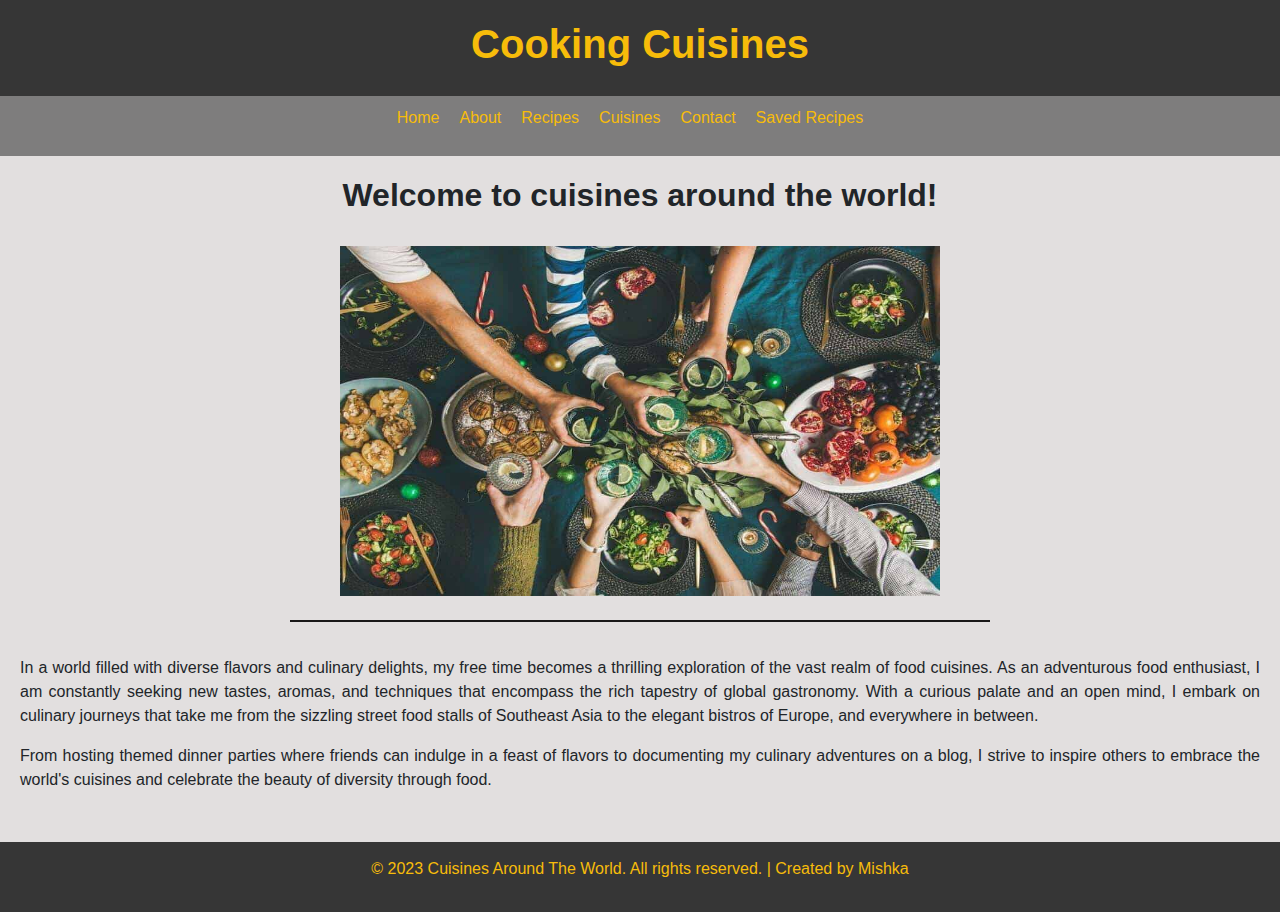
<file: html/index.html>
<!DOCTYPE html>
<html lang="en">

<head>
    <meta charset="UTF-8">
    <meta name="viewport" content="width=device-width, initial-scale=1.0">
    <link rel="stylesheet" href="../css/style.css">

    <link rel="stylesheet" href="https://stackpath.bootstrapcdn.com/bootstrap/4.5.2/css/bootstrap.min.css">
    <script src="https://stackpath.bootstrapcdn.com/bootstrap/4.5.2/js/bootstrap.min.js"></script>

    <title>Cooking Cuisines</title>
</head>

<body>
    <!-- Header -->
    <header>
        <h1><b>Cooking Cuisines</b></h1>
    </header>

    <!-- Navigation -->
    <nav>
        <ul>
            <li><a href="index.html">Home</a></li>
            <li><a href="about.html">About</a></li>
            <li><a href="recipes.html">Recipes</a></li>
            <li><a href="cuisines.html">Cuisines</a></li>
            <li><a href="contact.html">Contact</a></li>
            <li><a href="savedRecipes.html">Saved Recipes</a></li>
        </ul>
    </nav>

    <!-- Main Content -->
    <main>
        <section>
            <h2><b>Welcome to cuisines around the world!</b></h2>
            <br>
            <img style="display: block;-user-select: none;margin: auto;cursor: zoom-in;background-color: hsl(0, 0%, 90%);
             transition: background-color 300ms;" src="../images/recipes-aroundtheworld.jpeg" width="600" height="350" alt="Recipes Around The World">
             <br>
             <div class="header-line"></div>
             <br>
             <p>In a world filled with diverse flavors and culinary delights, my free time becomes a thrilling exploration of the vast realm of food cuisines. 
             As an adventurous food enthusiast, I am constantly seeking new tastes, aromas, and techniques that encompass the rich tapestry of global gastronomy. 
             With a curious palate and an open mind, I embark on culinary journeys that take me from the sizzling street food stalls of Southeast Asia to the elegant 
             bistros of Europe, and everywhere in between.</p>
             <p>From hosting themed dinner parties where friends can indulge in a feast of flavors to documenting my culinary adventures on a blog, 
             I strive to inspire others to embrace the world's cuisines and celebrate the beauty of diversity through food.</p>
        </section>
    </main>    

    <!-- Footer -->
    <footer>
        <p>&copy; 2023 Cuisines Around The World. All rights reserved. | Created by Mishka</p>
    </footer>

    <script type='text/javascript' src='../javascript/saveForLater.js'></script>

</body>

</html>
</file>
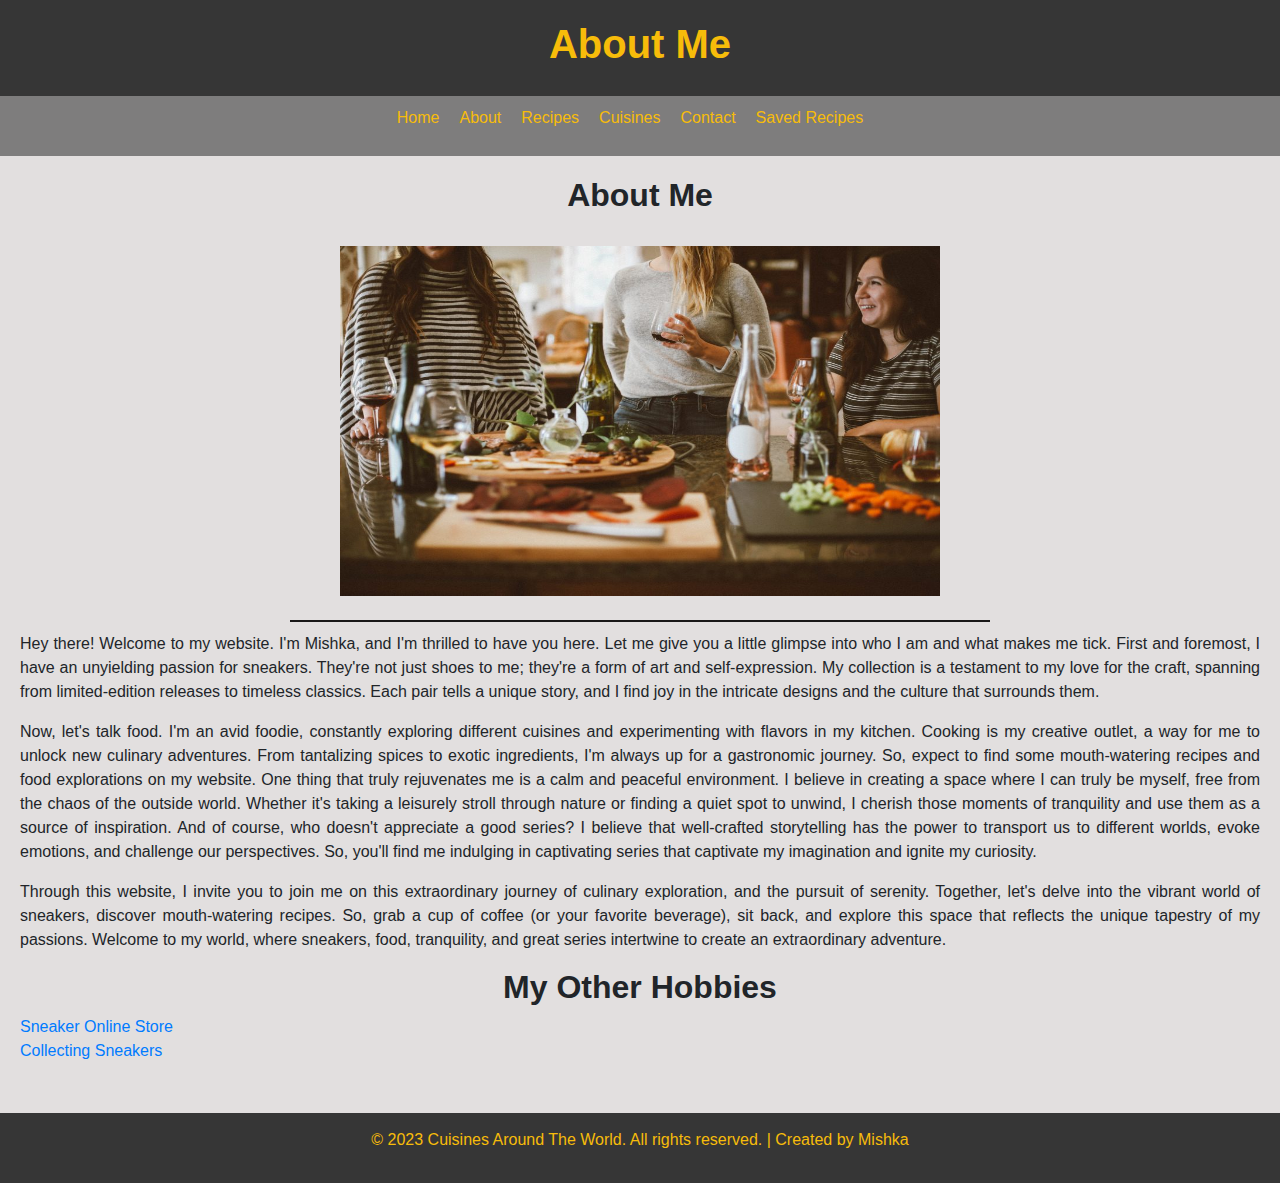
<file: html/about.html>
<!DOCTYPE html>
<html lang="en">

<head>
    <meta charset="UTF-8">
    <meta name="viewport" content="width=device-width, initial-scale=1.0">
    <title>About Me - My Hobby Website</title>
    <link rel="stylesheet" type="text/css" href="../css/style.css">

    <link rel="stylesheet" href="https://stackpath.bootstrapcdn.com/bootstrap/4.5.2/css/bootstrap.min.css">
    <script src="https://stackpath.bootstrapcdn.com/bootstrap/4.5.2/js/bootstrap.min.js"></script>

</head>

<body>
    <!-- Header -->
    <header>
        <h1><b>About Me</b></h1>
    </header>

    <!-- Navigation -->
    <nav>
        <ul>
            <li><a href="index.html">Home</a></li>
            <li><a href="about.html">About</a></li>
            <li><a href="recipes.html">Recipes</a></li>
            <li><a href="cuisines.html">Cuisines</a></li>
            <li><a href="contact.html">Contact</a></li>
            <li><a href="savedRecipes.html">Saved Recipes</a></li>
        </ul>
    </nav>

    <!-- Main Content -->
    <main>
        <section>
            <h2><b>About Me</b></h2>
            <br>
            <img style="display: block;-user-select: none;margin: auto;cursor: zoom-in;background-color: hsl(0, 0%, 90%);
             transition: background-color 300ms;" src="../images/personal-about.jpeg" width="600" height="350" alt="About Me">
             <br>
             <div class="header-line"></div>
            <p>Hey there! Welcome to my website. I'm Mishka, and I'm thrilled to have you here. Let me give you a little glimpse into who I am and what makes me tick.
            First and foremost, I have an unyielding passion for sneakers. They're not just shoes to me; they're a form of art and self-expression. My collection is a testament to my love for the craft, 
            spanning from limited-edition releases to timeless classics. Each pair tells a unique story, and I find joy in the intricate designs and the culture that surrounds them.</p>
                
            <p>Now, let's talk food. I'm an avid foodie, constantly exploring different cuisines and experimenting with flavors in my kitchen. Cooking is my creative outlet, a way for me to unlock new culinary adventures. 
            From tantalizing spices to exotic ingredients, I'm always up for a gastronomic journey. So, expect to find some mouth-watering recipes and food explorations on my website.
            One thing that truly rejuvenates me is a calm and peaceful environment. I believe in creating a space where I can truly be myself, free from the chaos of the outside world. 
            Whether it's taking a leisurely stroll through nature or finding a quiet spot to unwind, I cherish those moments of tranquility and use them as a source of inspiration.
            And of course, who doesn't appreciate a good series? I believe that well-crafted storytelling has the power to transport us to different worlds, evoke emotions, and challenge our perspectives. 
            So, you'll find me indulging in captivating series that captivate my imagination and ignite my curiosity. </p>
                
            <p>Through this website, I invite you to join me on this extraordinary journey of culinary exploration, and the pursuit of serenity. Together, let's delve into the vibrant world of sneakers, discover 
            mouth-watering recipes. So, grab a cup of coffee (or your favorite beverage), sit back, and explore this space that reflects the unique tapestry of my passions. 
            Welcome to my world, where sneakers, food, tranquility, and great series intertwine to create an extraordinary adventure.</p>

        <h2><b>My Other Hobbies</b></h2>
        <ul>
            <li><a href="onlineStore.html">Sneaker Online Store</a></li>
            <li><a href="hobby.html">Collecting Sneakers</a></li>
        </ul>
        </section>
    </main>     

    <!-- Footer -->
    <footer>
        <p>&copy; 2023 Cuisines Around The World. All rights reserved. | Created by Mishka</p>
    </footer>

    <script type='text/javascript' src='../javascript/saveForLater.js'></script>

</body>

</html>
</file>
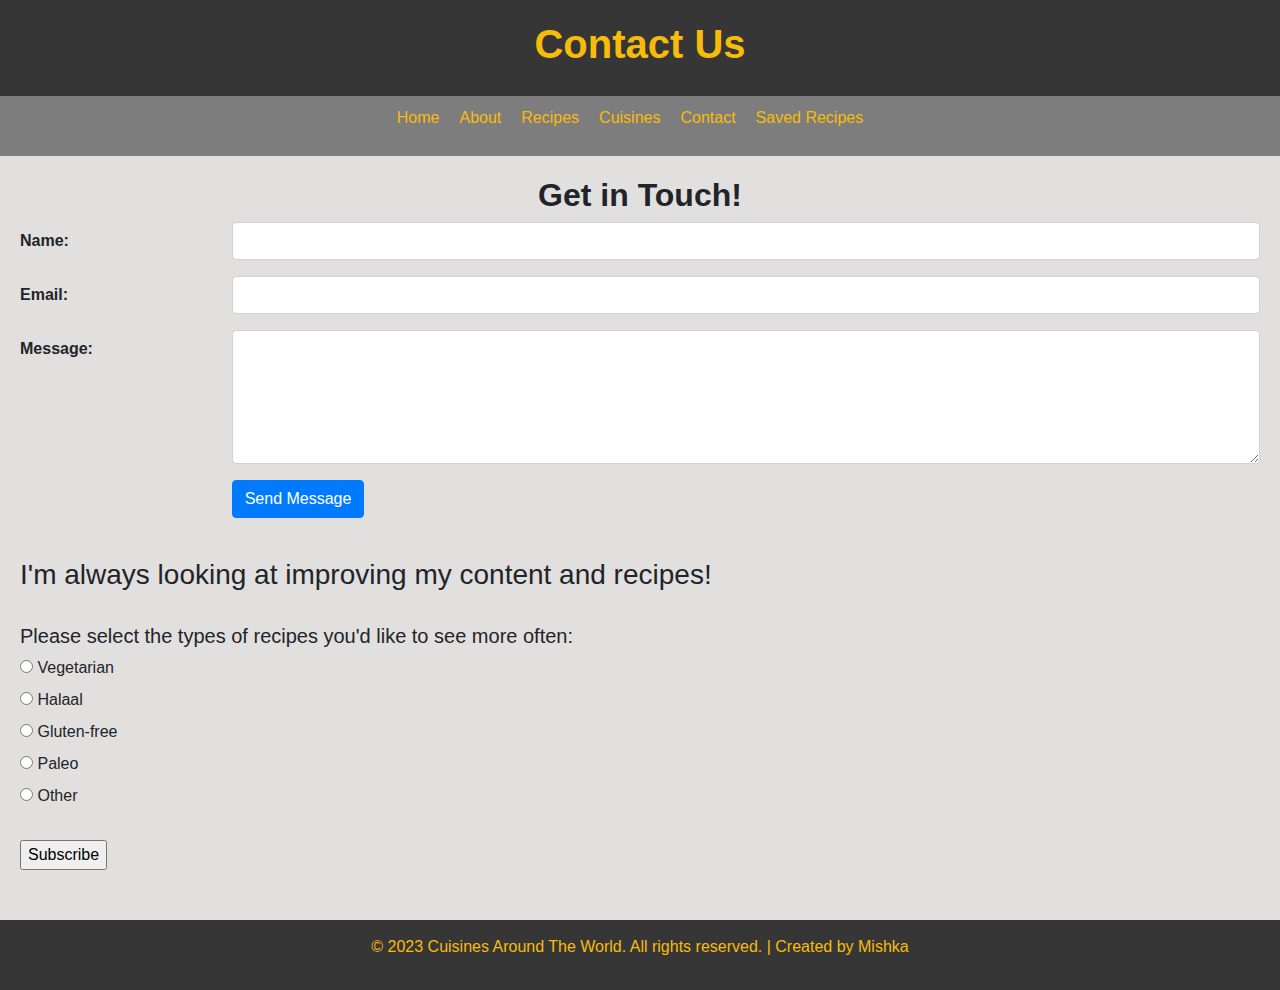
<file: html/contact.html>
<!DOCTYPE html>
<html lang="en">

<head>
    <meta charset="UTF-8">
    <meta name="viewport" content="width=device-width, initial-scale=1.0">
    <title>Contact - My Hobby Website</title>
    <link rel="stylesheet" type="text/css" href="../css/style.css">

    <link rel="stylesheet" href="https://stackpath.bootstrapcdn.com/bootstrap/4.5.2/css/bootstrap.min.css">
    <script src="https://stackpath.bootstrapcdn.com/bootstrap/4.5.2/js/bootstrap.min.js"></script>
</head>

<body>
    <!-- Header -->
    <header>
        <h1><b>Contact Us</b></h1>
    </header>

    <!-- Navigation -->
    <nav>
        <ul>
            <li><a href="index.html">Home</a></li>
            <li><a href="about.html">About</a></li>
            <li><a href="recipes.html">Recipes</a></li>
            <li><a href="cuisines.html">Cuisines</a></li>
            <li><a href="contact.html">Contact</a></li>
            <li><a href="savedRecipes.html">Saved Recipes</a></li>
        </ul>
    </nav>

    <!-- Main Content -->
    <main>
        <section>
            <h2><b>Get in Touch!</b></h2>
            <form action="submit_form.php" method="POST" class="form-horizontal">
                <div class="form-group row">
                    <label for="name" class="col-sm-2 col-form-label"><b>Name:</b></label>
                    <div class="col-sm-10">
                        <input type="text" id="name" name="name" class="form-control" required>
                    </div>
                </div>

                <div class="form-group row">
                    <label for="email" class="col-sm-2 col-form-label"><b>Email:</b></label>
                    <div class="col-sm-10">
                        <input type="email" id="email" name="email" class="form-control" required>
                    </div>
                </div>

                <div class="form-group row">
                    <label for="message" class="col-sm-2 col-form-label"><b>Message:</b></label>
                    <div class="col-sm-10">
                        <textarea id="message" name="message" rows="5" class="form-control" required></textarea>
                    </div>
                </div>

                <div class="form-group row">
                    <div class="offset-sm-2 col-sm-10">
                        <input type="submit" value="Send Message" class="btn btn-primary">
                    </div>
                </div>
            </form>

            <br>

            <form>
                <h3>I'm always looking at improving my content and recipes!</h3>
                <br>
                <h5>Please select the types of recipes you'd like to see more often:</h5>
                <input type="radio" id="vegetarian" name="recipeType" value="vegetarian">
                <label for="vegetarian">Vegetarian</label><br>
                <input type="radio" id="vegan" name="recipeType" value="vegan">
                <label for="vegan">Halaal</label><br>
                <input type="radio" id="gluten-free" name="recipeType" value="gluten-free">
                <label for="gluten-free">Gluten-free</label><br>
                <input type="radio" id="paleo" name="recipeType" value="paleo">
                <label for="paleo">Paleo</label><br>
                <input type="radio" id="other" name="recipeType" value="other">
                <label for="other">Other</label><br>
                <br>
                <input type="submit" value="Subscribe">
            </form>
        </section>
    </main>

    <!-- Footer -->
    <footer>
        <p>&copy; 2023 Cuisines Around The World. All rights reserved. | Created by Mishka</p>
    </footer>

    <script type='text/javascript' src='../javascript/saveForLater.js'></script>
    
</body>

</html>
</file>
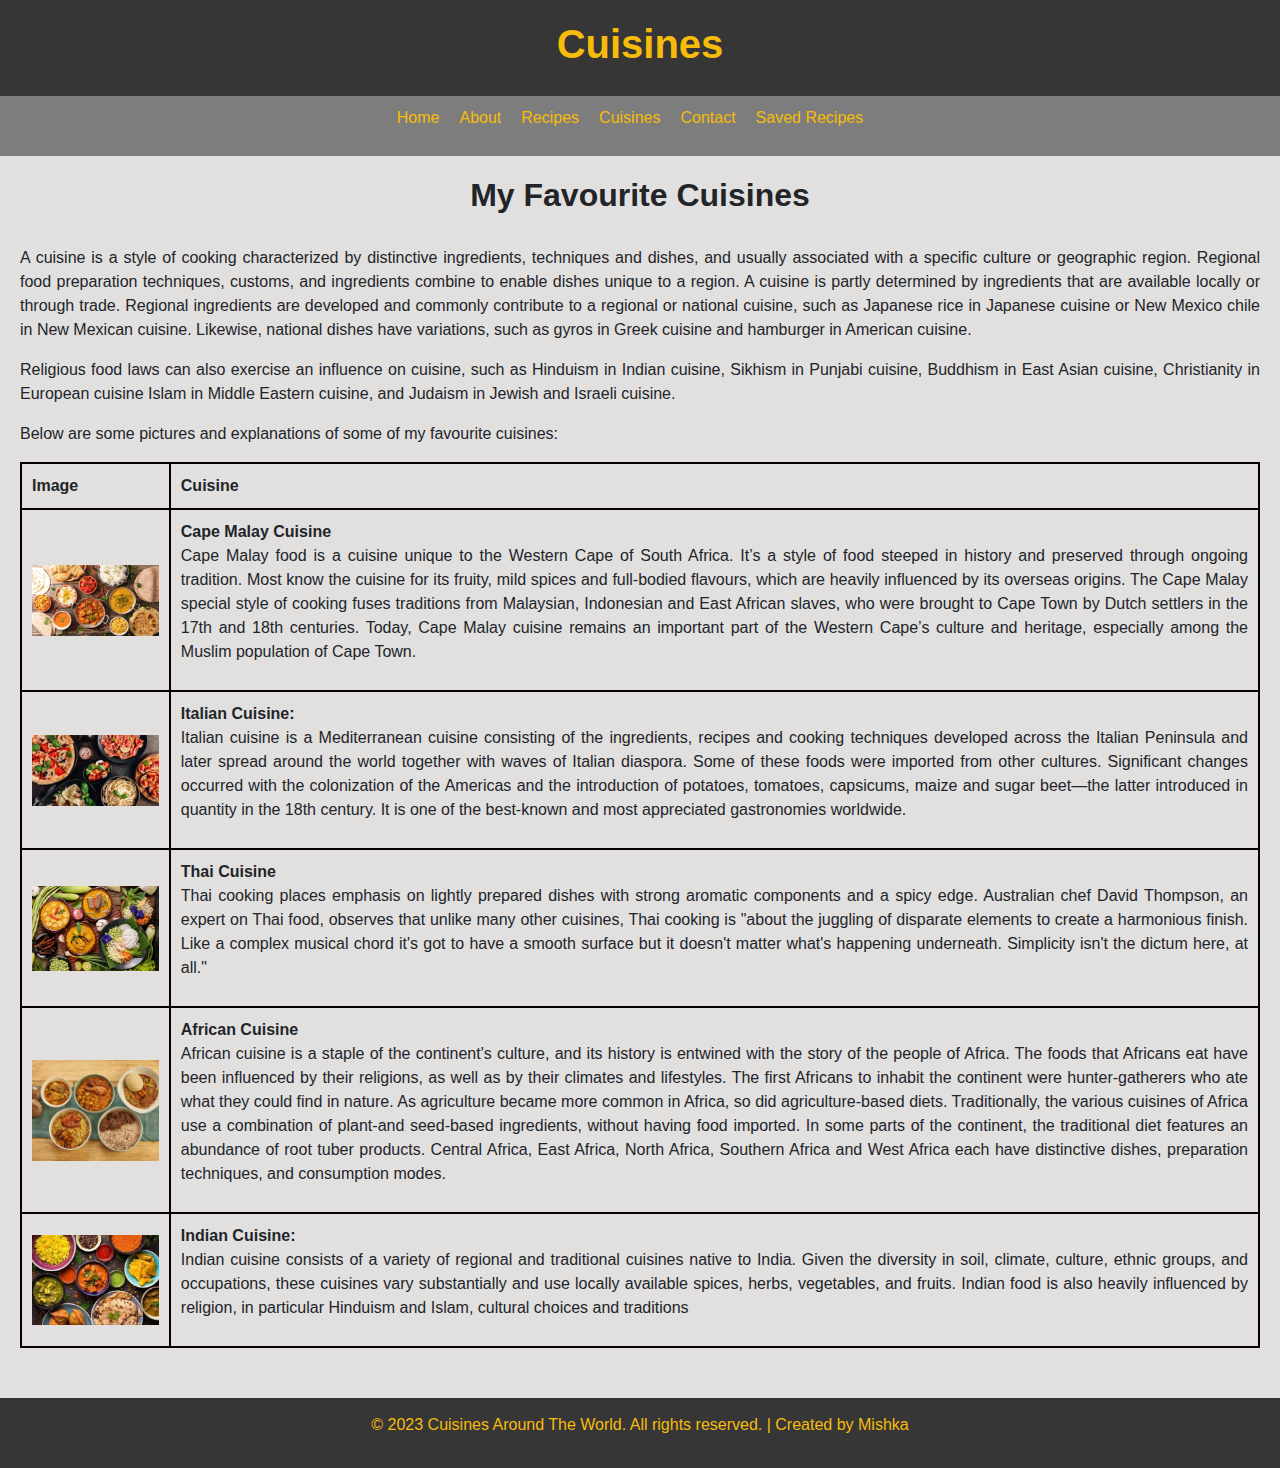
<file: html/cuisines.html>
<!DOCTYPE html>
<html lang="en">

<head>
    <script type='text/javascript' src='../javascript/saveForLater.js'></script>
    <meta charset="UTF-8">
    <meta name="viewport" content="width=device-width, initial-scale=1.0">
    <title>Cuisines - My Hobby Website</title>
    <link rel="stylesheet" type="text/css" href="../css/style.css">

    <link rel="stylesheet" href="https://stackpath.bootstrapcdn.com/bootstrap/4.5.2/css/bootstrap.min.css">
    <script src="https://stackpath.bootstrapcdn.com/bootstrap/4.5.2/js/bootstrap.min.js"></script>

    <style>
        img {
            max-width: 100%;
            height: auto;
        }
    </style>

</head>

<body>
    <!-- Header -->
    <header>
        <h1><b>Cuisines</b></h1>
    </header>

    <!-- Navigation -->
    <nav>
        <ul>
            <li><a href="index.html">Home</a></li>
            <li><a href="about.html">About</a></li>
            <li><a href="recipes.html">Recipes</a></li>
            <li><a href="cuisines.html">Cuisines</a></li>
            <li><a href="contact.html">Contact</a></li>
            <li><a href="savedRecipes.html">Saved Recipes</a></li>
        </ul>
    </nav>

    <main>
        <section>
        <h2><b>My Favourite Cuisines</b></h2>
        <br> 
        <p>A cuisine is a style of cooking characterized by distinctive ingredients, techniques and dishes, and usually associated with a specific culture or geographic region. 
        Regional food preparation techniques, customs, and ingredients combine to enable dishes unique to a region. A cuisine is partly determined by ingredients that are available locally or through trade. 
        Regional ingredients are developed and commonly contribute to a regional or national cuisine, such as Japanese rice in Japanese cuisine or New Mexico chile in New Mexican cuisine. Likewise, national dishes 
        have variations, such as gyros in Greek cuisine and hamburger in American cuisine.</p>
        
        <p> Religious food laws can also exercise an influence on cuisine, such as Hinduism in Indian cuisine, Sikhism in Punjabi cuisine, Buddhism in East Asian cuisine, Christianity in European cuisine
            Islam in Middle Eastern cuisine, and Judaism in Jewish and Israeli cuisine.</p>

        <p> Below are some pictures and explanations of some of my favourite cuisines:</p>

        <table>
            <tr>
                <th>Image</th>
                <th>Cuisine</th>
            </tr>
            <tr>
                <td><img style="display: block;-user-select: none;margin: auto;cursor: zoom-in;background-color: hsl(0, 0%, 90%);
                    transition: background-color 300ms;" src="../images/cape-malay-cuisine.png" width="500" height="300" alt="Cape Malay Cuisine"></td>
                <td><b>Cape Malay Cuisine</b><p>Cape Malay food is a cuisine unique to the Western Cape of South Africa. It’s a style of food steeped in history and preserved through ongoing tradition. 
                    Most know the cuisine for its fruity, mild spices and full-bodied flavours, which are heavily influenced by its overseas origins. The Cape Malay special style of cooking fuses traditions 
                    from Malaysian, Indonesian and East African slaves, who were brought to Cape Town by Dutch settlers in the 17th and 18th centuries. Today, Cape Malay cuisine remains an important part of the Western Cape’s 
                    culture and heritage, especially among the Muslim population of Cape Town.</p></td>
            </tr>
            <tr>
                <td><img style="display: block;-user-select: none;margin: auto;cursor: zoom-in;background-color: hsl(0, 0%, 90%);
                    transition: background-color 300ms;" src="../images/italian-cuisine.png" width="500" height="300" alt="Italian Cuisine"></td>
                <td><b>Italian Cuisine:</b><p> Italian cuisine is a Mediterranean cuisine consisting of the ingredients, recipes and cooking techniques developed across the Italian 
                    Peninsula and later spread around the world together with waves of Italian diaspora. Some of these foods were imported from other cultures. Significant changes 
                    occurred with the colonization of the Americas and the introduction of potatoes, tomatoes, capsicums, maize and sugar beet—the latter introduced in quantity in 
                    the 18th century. It is one of the best-known and most appreciated gastronomies worldwide.</p></td>
            </tr>
            <tr>
                <td><img style="display: block;-user-select: none;margin: auto;cursor: zoom-in;background-color: hsl(0, 0%, 90%);
                    transition: background-color 300ms;" src="../images/thai-cuisine.jpeg" width="500" height="300" alt="Thai Cuisine"></td>
                <td><b>Thai Cuisine</b><p>Thai cooking places emphasis on lightly prepared dishes with strong aromatic components and a spicy edge. Australian chef David Thompson, an 
                    expert on Thai food, observes that unlike many other cuisines, Thai cooking is "about the juggling of disparate elements to create a harmonious finish. Like a complex 
                    musical chord it's got to have a smooth surface but it doesn't matter what's happening underneath. Simplicity isn't the dictum here, at all."</p></td>
            </tr>
            <tr>
                <td><img style="display: block;-user-select: none;margin: auto;cursor: zoom-in;background-color: hsl(0, 0%, 90%);
                    transition: background-color 300ms;" src="../images/african-cuisine.jpeg" width="500" height="300" alt="African Cuisine"></td>
                <td><b>African Cuisine</b><p>African cuisine is a staple of the continent's culture, and its history is entwined with the story of the people of Africa. The foods that Africans 
                    eat have been influenced by their religions, as well as by their climates and lifestyles. The first Africans to inhabit the continent were hunter-gatherers who ate what they could 
                    find in nature. As agriculture became more common in Africa, so did agriculture-based diets. Traditionally, the various cuisines of Africa use a combination of plant-and seed-based 
                    ingredients, without having food imported. In some parts of the continent, the traditional diet features an abundance of root tuber products.
                    Central Africa, East Africa, North Africa, Southern Africa and West Africa each have distinctive dishes, preparation techniques, and consumption modes.</p></td>
            </tr>
            <tr>
                <td><img style="display: block;-user-select: none;margin: auto;cursor: zoom-in;background-color: hsl(0, 0%, 90%);
                    transition: background-color 300ms;" src="../images/indian-cuisine.png" width="500" height="300" alt="Indian Cuisine"></td>
                <td><b>Indian Cuisine:</b><p>Indian cuisine consists of a variety of regional and traditional cuisines native to India. 
                        Given the diversity in soil, climate, culture, ethnic groups, and occupations, these cuisines vary substantially and use locally 
                        available spices, herbs, vegetables, and fruits. Indian food is also heavily influenced by religion, in particular Hinduism and Islam,
                        cultural choices and traditions</p></td> 
            </tr>
           </table>

        </section>
    </main>   
    
    <footer>
        <p>&copy; 2023 Cuisines Around The World. All rights reserved. | Created by Mishka</p>
    </footer>

    <script type='text/javascript' src='../javascript/saveForLater.js'></script>
    
</body>

</html>
</file>
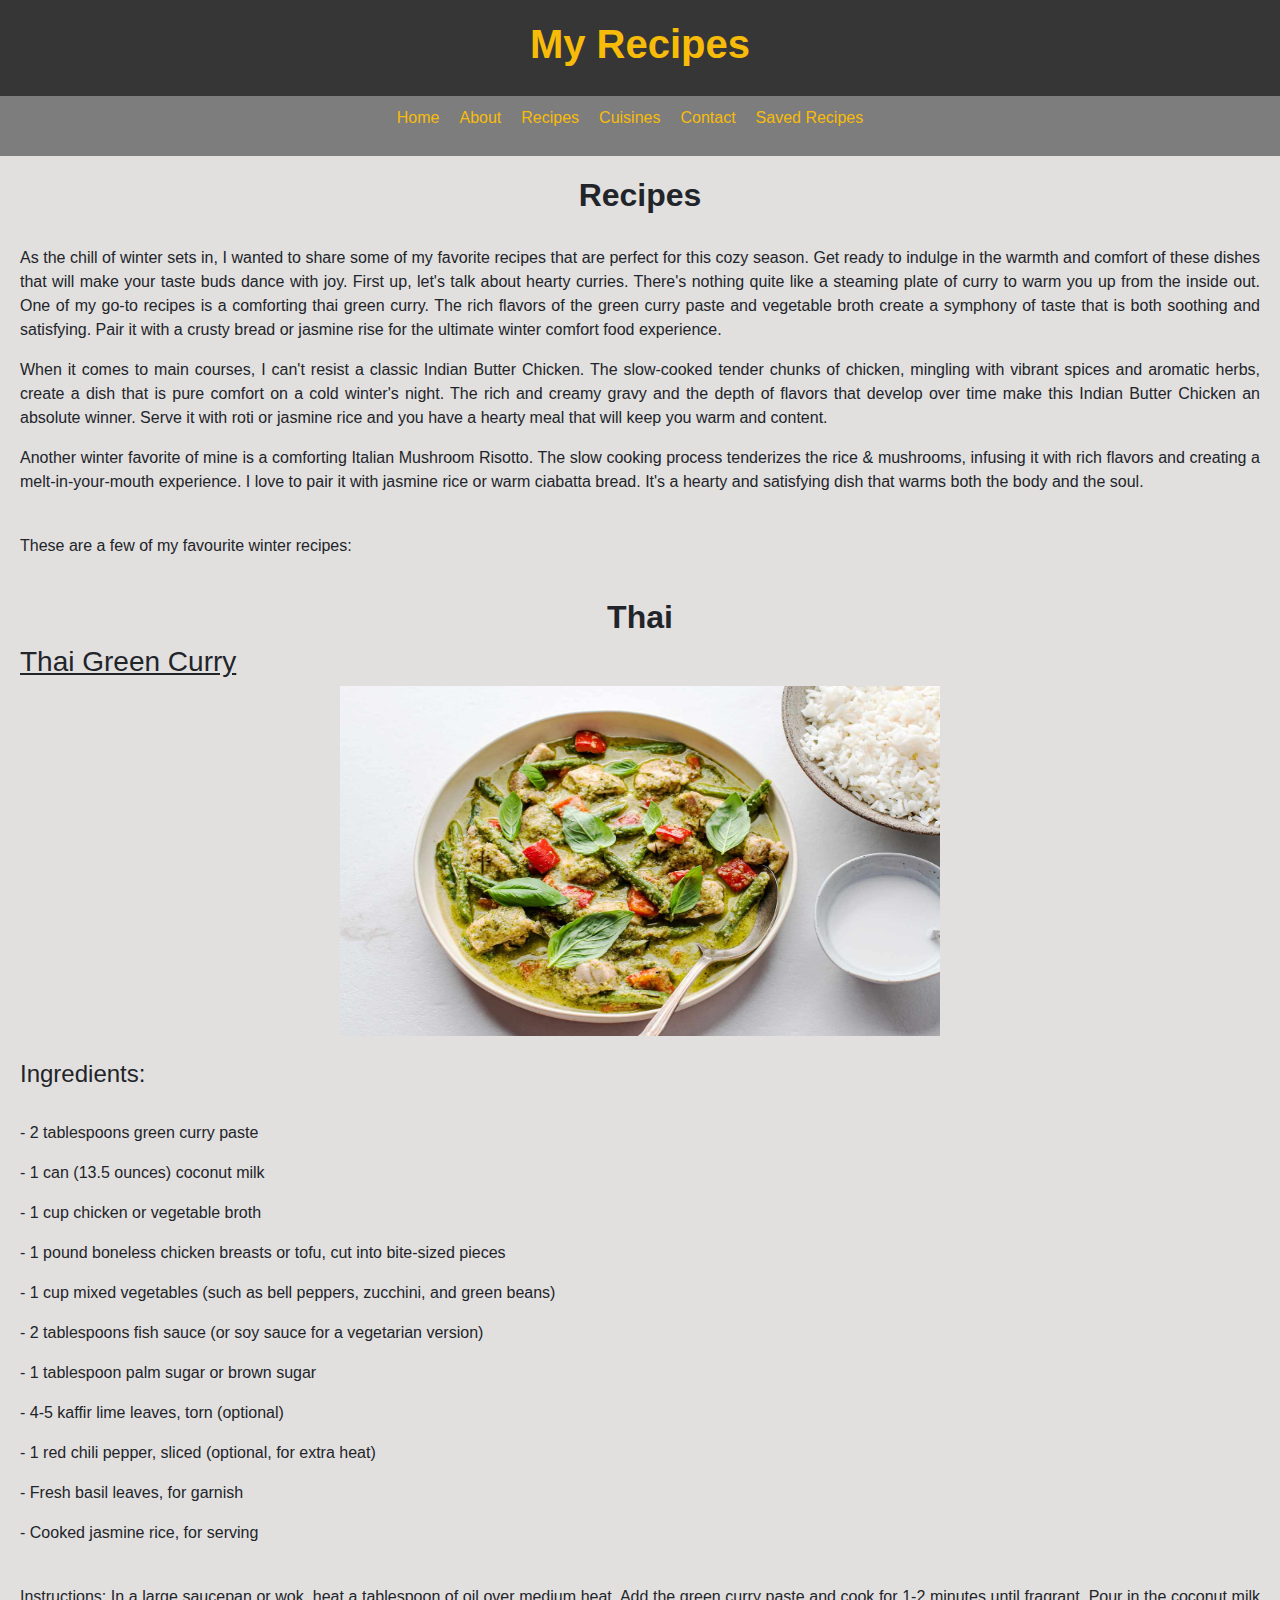
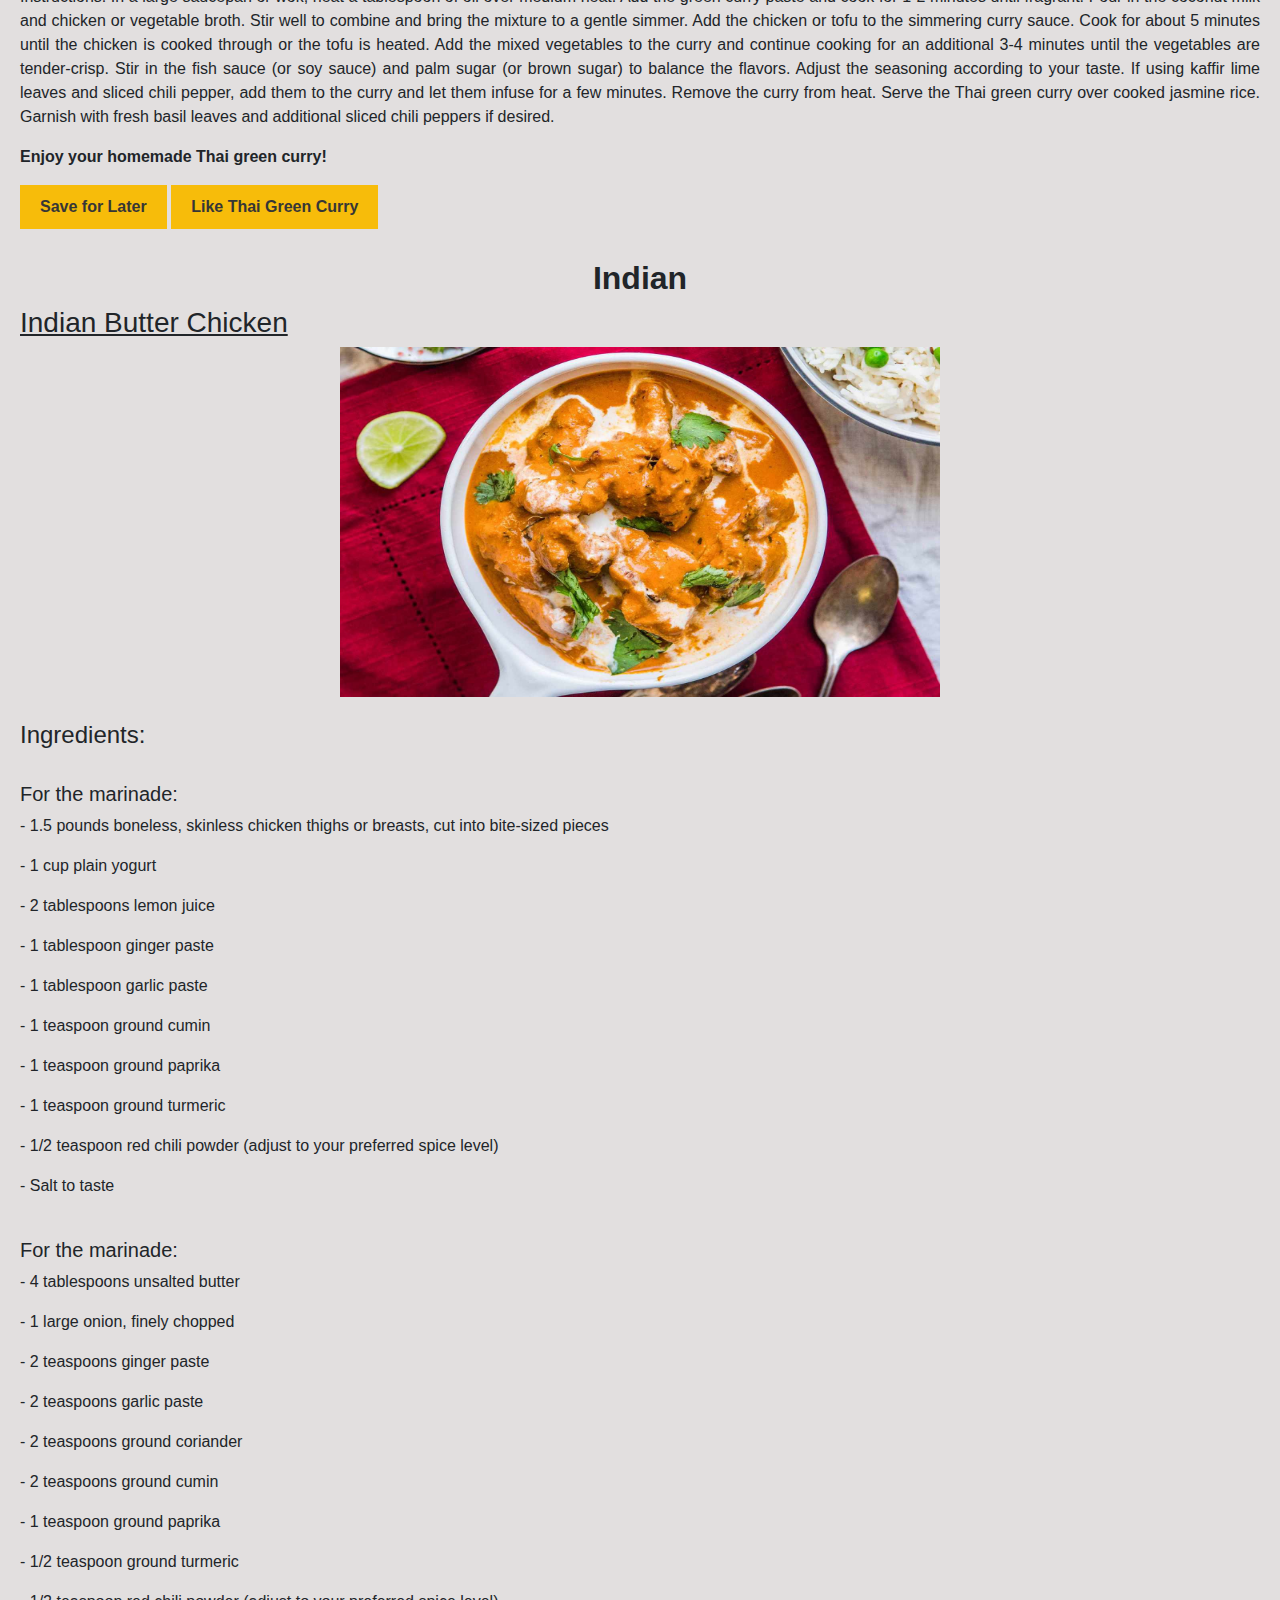
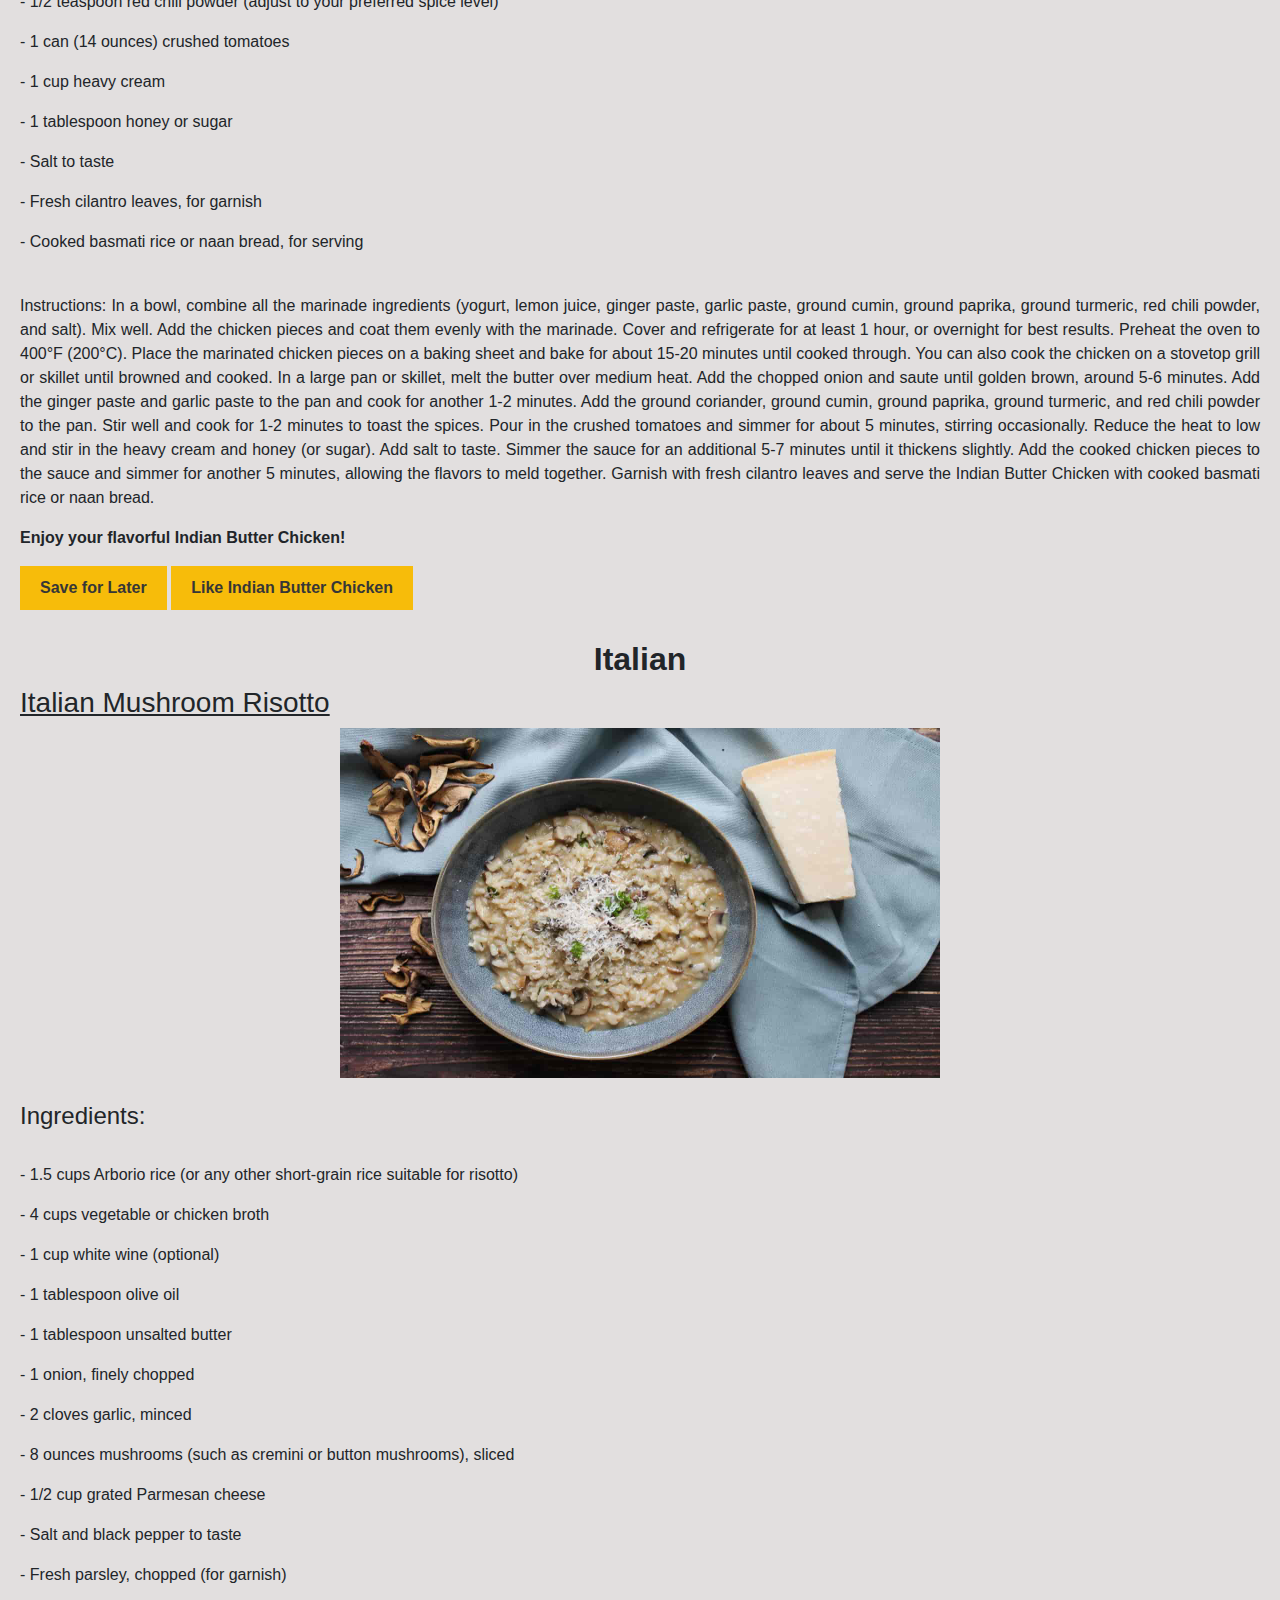
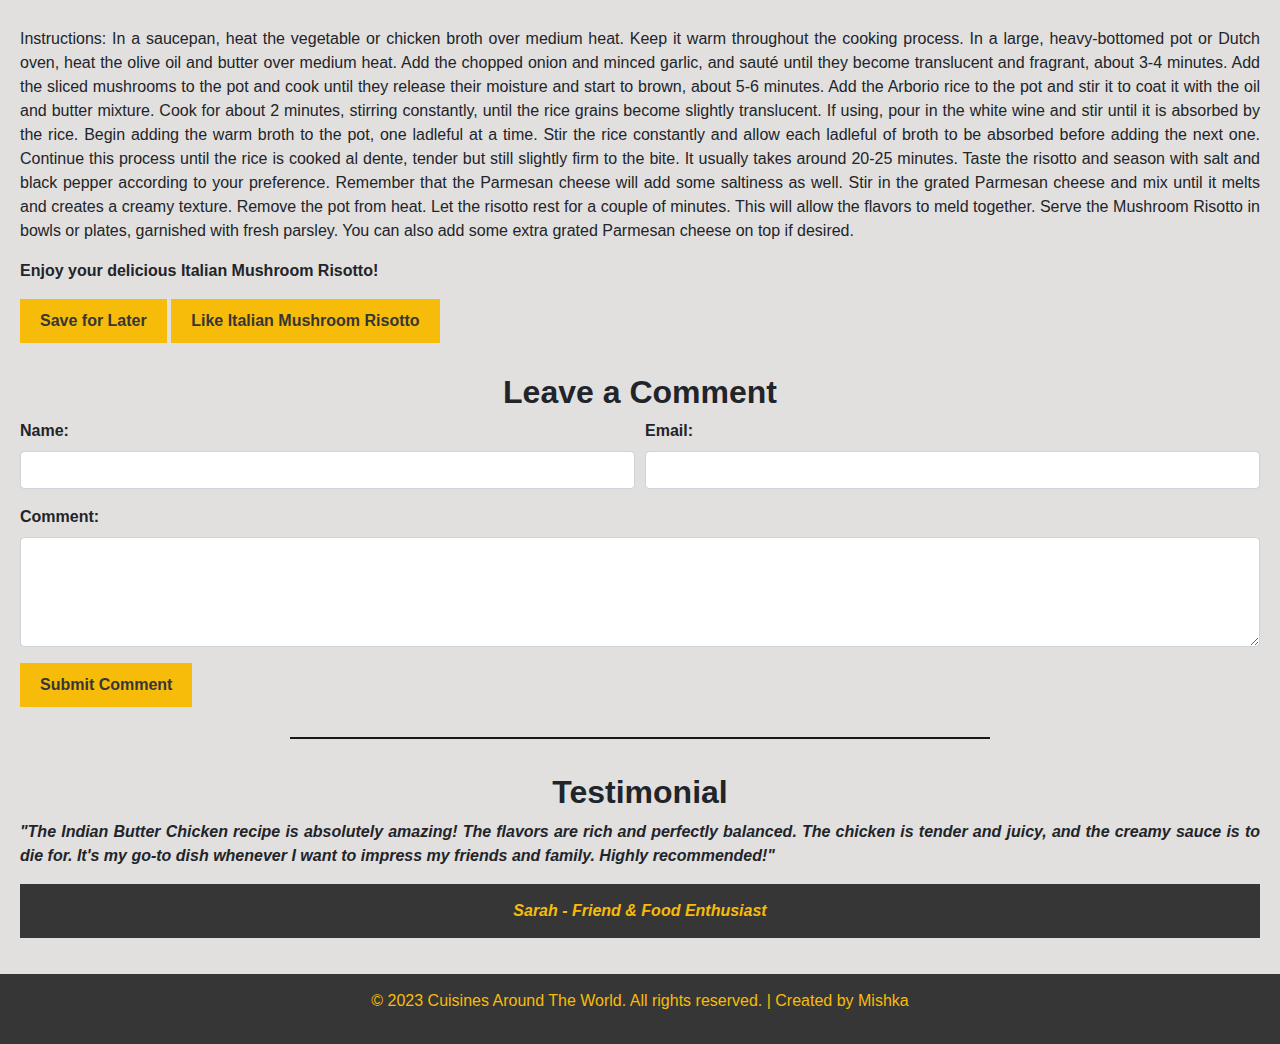
<file: html/recipes.html>
<!DOCTYPE html>
<html lang="en">

<head>
    <meta charset="UTF-8">
    <meta name="viewport" content="width=device-width, initial-scale=1.0">
    <title>Recipes - My Hobby Website</title>
    <link rel="stylesheet" type="text/css" href="../css/style.css">

    <link rel="stylesheet" href="https://stackpath.bootstrapcdn.com/bootstrap/4.5.2/css/bootstrap.min.css">
    <script src="https://stackpath.bootstrapcdn.com/bootstrap/4.5.2/js/bootstrap.min.js"></script>
</head>

<body>
    <!-- Header -->
    <header>
        <h1><b>My Recipes</b></h1>
    </header>

    <!-- Navigation -->
    <nav>
        <ul>
            <li><a href="index.html">Home</a></li>
            <li><a href="about.html">About</a></li>
            <li><a href="recipes.html">Recipes</a></li>
            <li><a href="cuisines.html">Cuisines</a></li>
            <li><a href="contact.html">Contact</a></li>
            <li><a href="savedRecipes.html">Saved Recipes</a></li>
        </ul>
    </nav>

    <!-- Main Content -->
    <main>
        <section>
            <h2><b>Recipes</b></h2>
            <br>
            <p>As the chill of winter sets in, I wanted to share some of my favorite recipes that are perfect for this cozy season. 
                Get ready to indulge in the warmth and comfort of these dishes that will make your taste buds dance with joy.
                First up, let's talk about hearty curries. There's nothing quite like a steaming plate of curry to warm you up from the inside out. 
                One of my go-to recipes is a comforting thai green curry. The rich flavors of the green curry paste and vegetable broth create a 
                symphony of taste that is both soothing and satisfying. Pair it with a crusty bread or jasmine rise for the ultimate winter comfort food experience.
            <p>When it comes to main courses, I can't resist a classic Indian Butter Chicken. The slow-cooked tender chunks of chicken, mingling with vibrant spices and aromatic herbs, 
               create a dish that is pure comfort on a cold winter's night. The rich and creamy gravy and the depth of flavors that develop over time make this Indian Butter Chicken an absolute winner. 
               Serve it with roti or jasmine rice and you have a hearty meal that will keep you warm and content.</p>
            <p>Another winter favorite of mine is a comforting Italian Mushroom Risotto. The slow cooking process tenderizes the rice & mushrooms, infusing it with rich flavors and creating a melt-in-your-mouth experience. 
               I love to pair it with jasmine rice or warm ciabatta bread. It's a hearty and satisfying dish that warms both the body and the soul.</p>
            <br>
            <p>These are a few of my favourite winter recipes:</p>
            <br>
            
            <h2><b>Thai</b></h2>
            <ul>
                <h3><u>Thai Green Curry</u></h3>
                <img style="display: block;-user-select: none;margin: auto;cursor: zoom-in;background-color: hsl(0, 0%, 90%);
             transition: background-color 300ms;" src="../images/thai-green-curry.jpeg" width="600" height="350" alt="Recipes Around The World">
             <br>
             <h4>Ingredients:</h4>
             <br>
             <li><p> - 2 tablespoons green curry paste</p></li>
             <li><p> - 1 can (13.5 ounces) coconut milk</p></li>
             <li><p> - 1 cup chicken or vegetable broth</p></li>
             <li><p> - 1 pound boneless chicken breasts or tofu, cut into bite-sized pieces</p></li>
             <li><p> - 1 cup mixed vegetables (such as bell peppers, zucchini, and green beans)</p></li>
             <li><p> - 2 tablespoons fish sauce (or soy sauce for a vegetarian version)</p></li>
             <li><p> - 1 tablespoon palm sugar or brown sugar</p></li>
             <li><p> - 4-5 kaffir lime leaves, torn (optional)</p></li>
             <li><p> - 1 red chili pepper, sliced (optional, for extra heat)</p></li>
             <li><p> - Fresh basil leaves, for garnish</p></li>
             <li><p> - Cooked jasmine rice, for serving</p></li>
             <br>
             <p> Instructions:
                In a large saucepan or wok, heat a tablespoon of oil over medium heat. Add the green curry paste and cook for 1-2 minutes until fragrant.
                Pour in the coconut milk and chicken or vegetable broth. Stir well to combine and bring the mixture to a gentle simmer.
                Add the chicken or tofu to the simmering curry sauce. Cook for about 5 minutes until the chicken is cooked through or the tofu is heated.
                Add the mixed vegetables to the curry and continue cooking for an additional 3-4 minutes until the vegetables are tender-crisp.
                Stir in the fish sauce (or soy sauce) and palm sugar (or brown sugar) to balance the flavors. Adjust the seasoning according to your taste.
                If using kaffir lime leaves and sliced chili pepper, add them to the curry and let them infuse for a few minutes.
                Remove the curry from heat. Serve the Thai green curry over cooked jasmine rice.
                Garnish with fresh basil leaves and additional sliced chili peppers if desired.</p>
                <p><b>Enjoy your homemade Thai green curry!</b></p>
                
                <!--Save and Like Buttons-->
               <button onclick="addToSavedItems('Thai Green Curry')">Save for Later</button>
               <button onclick="likeRecipe('Thai Green Curry')">Like Thai Green Curry</button>
            </ul>
        </section>

        <section>
            <h2><b>Indian</b></h2>
            <ul>
                <h3><u>Indian Butter Chicken</u></h3>
                <img style="display: block;-user-select: none;margin: auto;cursor: zoom-in;background-color: hsl(0, 0%, 90%);
             transition: background-color 300ms;" src="../images/indian-butter-chicken.jpeg" width="600" height="350" alt="Recipes Around The World">
                <br>
                <h4>Ingredients:</h4>
                <br>
                <h5>For the marinade:</h5>
                <li><p> - 1.5 pounds boneless, skinless chicken thighs or breasts, cut into bite-sized pieces</p></li>
                <li><p> - 1 cup plain yogurt</p></li>
                <li><p> - 2 tablespoons lemon juice</p></li>
                <li><p> - 1 tablespoon ginger paste</p></li>
                <li><p> - 1 tablespoon garlic paste</p></li>
                <li><p> - 1 teaspoon ground cumin</p></li>
                <li><p> - 1 teaspoon ground paprika</p></li>
                <li><p> - 1 teaspoon ground turmeric</p></li>
                <li><p> - 1/2 teaspoon red chili powder (adjust to your preferred spice level)</p></li>
                <li><p> - Salt to taste</p></li>
                <br>
                <h5>For the marinade:</h5>
                <li><p> - 4 tablespoons unsalted butter</p></li>
                <li><p> - 1 large onion, finely chopped</p></li>
                <li><p> - 2 teaspoons ginger paste</p></li>
                <li><p> - 2 teaspoons garlic paste</p></li>
                <li><p> - 2 teaspoons ground coriander</p></li>
                <li><p> - 2 teaspoons ground cumin</p></li>
                <li><p> - 1 teaspoon ground paprika</p></li>
                <li><p> - 1/2 teaspoon ground turmeric</p></li>
                <li><p> - 1/2 teaspoon red chili powder (adjust to your preferred spice level)</p></li>
                <li><p> - 1 can (14 ounces) crushed tomatoes</p></li>
                <li><p> - 1 cup heavy cream</p></li>
                <li><p> - 1 tablespoon honey or sugar</p></li>
                <li><p> - Salt to taste</p></li>
                <li><p> - Fresh cilantro leaves, for garnish</p></li>
                <li><p> - Cooked basmati rice or naan bread, for serving</p></li>
                <br>
                <p> Instructions:
                    In a bowl, combine all the marinade ingredients (yogurt, lemon juice, ginger paste, garlic paste, ground cumin, ground paprika, ground turmeric, red chili powder, and salt). Mix well. Add the chicken pieces and coat them evenly with the marinade. Cover and refrigerate for at least 1 hour, or overnight for best results.
                    Preheat the oven to 400°F (200°C). Place the marinated chicken pieces on a baking sheet and bake for about 15-20 minutes until cooked through. You can also cook the chicken on a stovetop grill or skillet until browned and cooked.
                    In a large pan or skillet, melt the butter over medium heat. Add the chopped onion and saute until golden brown, around 5-6 minutes.
                    Add the ginger paste and garlic paste to the pan and cook for another 1-2 minutes.
                    Add the ground coriander, ground cumin, ground paprika, ground turmeric, and red chili powder to the pan. Stir well and cook for 1-2 minutes to toast the spices.
                    Pour in the crushed tomatoes and simmer for about 5 minutes, stirring occasionally.
                    Reduce the heat to low and stir in the heavy cream and honey (or sugar). Add salt to taste. Simmer the sauce for an additional 5-7 minutes until it thickens slightly.
                    Add the cooked chicken pieces to the sauce and simmer for another 5 minutes, allowing the flavors to meld together.
                    Garnish with fresh cilantro leaves and serve the Indian Butter Chicken with cooked basmati rice or naan bread.</p>
                   <p><b>Enjoy your flavorful Indian Butter Chicken!</b></p>
                   
                   <!--Save and Like Buttons-->
                   <button onclick="addToSavedItems('Indian Butter Chicken')">Save for Later</button>
                   <button onclick="likeRecipe('Indian Butter Chicken')">Like Indian Butter Chicken</button>
            </ul>
        </section>

        <section>
            <h2><b>Italian</b></h2>
            <ul>
                <h3><u>Italian Mushroom Risotto</u></h3>
                <img style="display: block;-user-select: none;margin: auto;cursor: zoom-in;background-color: hsl(0, 0%, 90%);
             transition: background-color 300ms;" src="../images/italian-mushroom-risotto.jpeg" width="600" height="350" alt="Recipes Around The World">
                <br>
                <h4>Ingredients:</h4>
                <br>
                <li><p> - 1.5 cups Arborio rice (or any other short-grain rice suitable for risotto)</p></li>
                <li><p> - 4 cups vegetable or chicken broth</p></li>
                <li><p> - 1 cup white wine (optional)</p></li>
                <li><p> - 1 tablespoon olive oil</p></li>
                <li><p> - 1 tablespoon unsalted butter</p></li>
                <li><p> - 1 onion, finely chopped</p></li>
                <li><p> - 2 cloves garlic, minced</p></li>
                <li><p> - 8 ounces mushrooms (such as cremini or button mushrooms), sliced</p></li>
                <li><p> - 1/2 cup grated Parmesan cheese</p></li>
                <li><p> - Salt and black pepper to taste</p></li>
                <li><p> - Fresh parsley, chopped (for garnish)</p></li>
                <br>
                <p> Instructions:
                    In a saucepan, heat the vegetable or chicken broth over medium heat. Keep it warm throughout the cooking process.
                    In a large, heavy-bottomed pot or Dutch oven, heat the olive oil and butter over medium heat. Add the chopped onion and minced garlic, 
                    and sauté until they become translucent and fragrant, about 3-4 minutes. Add the sliced mushrooms to the pot and cook until they release
                    their moisture and start to brown, about 5-6 minutes. Add the Arborio rice to the pot and stir it to coat it with the oil and butter mixture. 
                    Cook for about 2 minutes, stirring constantly, until the rice grains become slightly translucent. If using, pour in the white wine and stir 
                    until it is absorbed by the rice. Begin adding the warm broth to the pot, one ladleful at a time. Stir the rice constantly and allow each 
                    ladleful of broth to be absorbed before adding the next one. Continue this process until the rice is cooked al dente, tender but still slightly firm to the bite. 
                    It usually takes around 20-25 minutes. Taste the risotto and season with salt and black pepper according to your preference. Remember that the 
                    Parmesan cheese will add some saltiness as well. Stir in the grated Parmesan cheese and mix until it melts and creates a creamy texture. 
                    Remove the pot from heat. Let the risotto rest for a couple of minutes. This will allow the flavors to meld together. Serve the Mushroom 
                    Risotto in bowls or plates, garnished with fresh parsley. You can also add some extra grated Parmesan cheese on top if desired.</p>
                   <p><b>Enjoy your delicious Italian Mushroom Risotto!</b></p>

                   <!--Save and Like Buttons-->
                   <button onclick="addToSavedItems('Italian Mushroom Risotto')">Save for Later</button>
                   <button onclick="likeRecipe('Italian Mushroom Risotto')">Like Italian Mushroom Risotto</button>
                </ul>
            </section>
            
            <!--Form that allows a user to leave comments.-->
            <section>
                <h2><b>Leave a Comment</b></h2>
                <form id="commentForm">
                    <div class="form-row">
                        <div class="form-group col-md-6">
                            <label for="name"><b>Name:</b></label>
                            <input type="text" class="form-control" id="name" required>
                        </div>
                        <div class="form-group col-md-6">
                            <label for="email"><b>Email:</b></label>
                            <input type="email" class="form-control" id="email" required>
                        </div>
                    </div>
                    <div class="form-group">
                        <label for="comment"><b>Comment:</b></label>
                        <textarea class="form-control" id="comment" rows="4" required></textarea>
                    </div>
                    <div class="form-group">
                        <button type="submit" class="button">Submit Comment</button>
                    </div>
                </form>
            </section>
            

            <!--Testimonial-->
            <div class="header-line"></div>
            <br>
            <h2><b>Testimonial</b></h2>
            <blockquote>
                  <p><i><b>"The Indian Butter Chicken recipe is absolutely amazing! The flavors are rich and perfectly balanced. The chicken is tender and juicy, and the creamy sauce is to die for. 
                    It's my go-to dish whenever I want to impress my friends and family. Highly recommended!"</b></i></p>
                <footer><b><i>Sarah - Friend & Food Enthusiast</i></b></footer>
            </blockquote>
        </section>
    </main>   

    <!-- Footer -->
    <footer>
        <p>&copy; 2023 Cuisines Around The World. All rights reserved. | Created by Mishka</p>
    </footer>

    <script type='text/javascript' src='../javascript/saveForLater.js'></script>
    
</body>

</html>
</file>
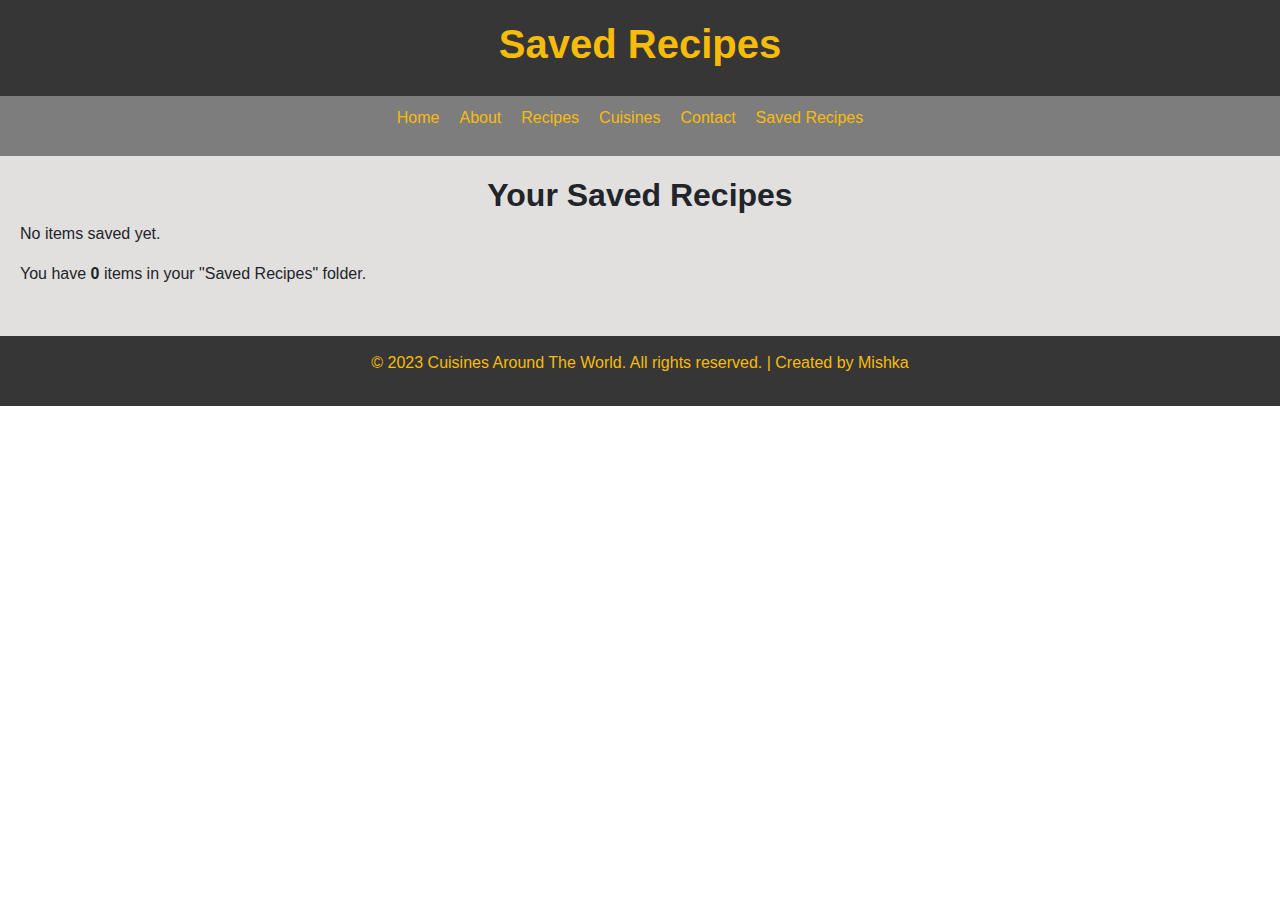
<file: html/savedRecipes.html>
<!DOCTYPE html>
<html lang="en">

<head>
    <meta charset="UTF-8">
    <meta name="viewport" content="width=device-width, initial-scale=1.0">
    <title>Saved Items - My Hobby Website</title>
    <link rel="stylesheet" type="text/css" href="../css/style.css">

    <link rel="stylesheet" href="https://stackpath.bootstrapcdn.com/bootstrap/4.5.2/css/bootstrap.min.css">
    <script src="https://stackpath.bootstrapcdn.com/bootstrap/4.5.2/js/bootstrap.min.js"></script>
</head>

<body>
    <!-- Header -->
    <header>
        <h1><b>Saved Recipes</b></h1>
    </header>

    <!-- Navigation -->
    <nav>
        <ul>
            <li><a href="index.html">Home</a></li>
            <li><a href="about.html">About</a></li>
            <li><a href="recipes.html">Recipes</a></li>
            <li><a href="cuisines.html">Cuisines</a></li>
            <li><a href="contact.html">Contact</a></li>
            <li><a href="savedRecipes.html">Saved Recipes</a></li>
        </ul>
    </nav>

    <main>
        <section>
            <h2><b>Your Saved Recipes</b></h2>
            <ul id="savedItemsList"></ul>

                <!-- Saved items will be dynamically populated here -->
            </ul>
            <p>You have <b><span id="savedItemsCount">0</span></b> items in your "Saved Recipes" folder.</p>
        </section>
    </main>

    <!-- Footer -->
    <footer>
        <p>&copy; 2023 Cuisines Around The World. All rights reserved. | Created by Mishka</p>
    </footer>

    <script type='text/javascript' src='../javascript/saveForLater.js'></script>
    
</body>

</html>
</file>
<file: css/style.css>
/* Set the default font family, margins, padding, and line height for the entire document */
body {
    font-family: Arial, sans-serif;
    margin: 0;
    padding: 0;
    line-height: 1.5;
}

/* Set the font family, alignment, font weight, and font size for heading elements h1 and h2 */
h1, h2 {
    font-family: 'Segoe UI', Tahoma, Geneva, Verdana, sans-serif;
    text-align: center;
    font-weight: bold;
    font-size: 30px;
}

/* Styling for the horizontal header line */
.header-line {
    display: block;
    width: 700px; 
    height: 2px; 
    background-color: #191818; 
    margin: 0 auto; 
    margin-bottom: 10px; 
}

/* Remove default list styles and padding for unordered lists */
ul {
    list-style: none;
    padding: 0;
}

/* Header */
header {
    background-color: #363636;
    color: #f7bc0a;
    padding: 20px;
}

/* Navigation */
nav {
    background-color: #7e7d7d;
    padding: 10px;
}

/* Style the navigation menu items as a horizontal list */
nav ul {
    display: flex;
    justify-content: center;
}

/* Add right margin to navigation menu items to create spacing */
nav ul li {
    margin-right: 20px;
}

/* Remove text decoration and set text color for navigation links */
nav ul li a {
    text-decoration: none;
    color: #f7bc0a;
}

/* Main Content */
main {
    padding: 20px;
    text-align: justify;
    background-color: rgb(226, 223, 223);
}

/* Add margin at the bottom of each section for spacing */
section {
    margin-bottom: 30px;
}

/* Style the table to collapse borders and add padding to table cells */
table {
    width: 100%;
    border-collapse: collapse;
}

/* Add padding and border to table headers and cells */
table th, table td {
    padding: 10px;
    border: 2px solid #070000;
}

/* Footer */
footer {
    background-color: #363636;
    color: #f7bc0a;
    padding: 15px;
    text-align: center;
}

/* Responsive Design */
/* Apply specific styles for screens with a maximum width of 600px */
@media screen and (max-width: 600px) {
    /* Reduce the width of the header line for smaller screens */
    .header-line {
        width: 90%;
    }
    
    /* Reduce padding for table headers and cells on smaller screens */
    table th, table td {
        padding: 5px;
    }
}

/* Button Style */
button {
    display: inline-block;
    padding: 10px 20px;
    border: none;
    background-color: #f7bc0a;
    color: #363636;
    font-weight: bold;
    cursor: pointer;
    border-radius: 5px;
    transition: background-color 0.3s ease;
}

/* Change the background color of the button on hover for a nice effect */
button:hover {
    background-color: #dec26d;
}
</file>
